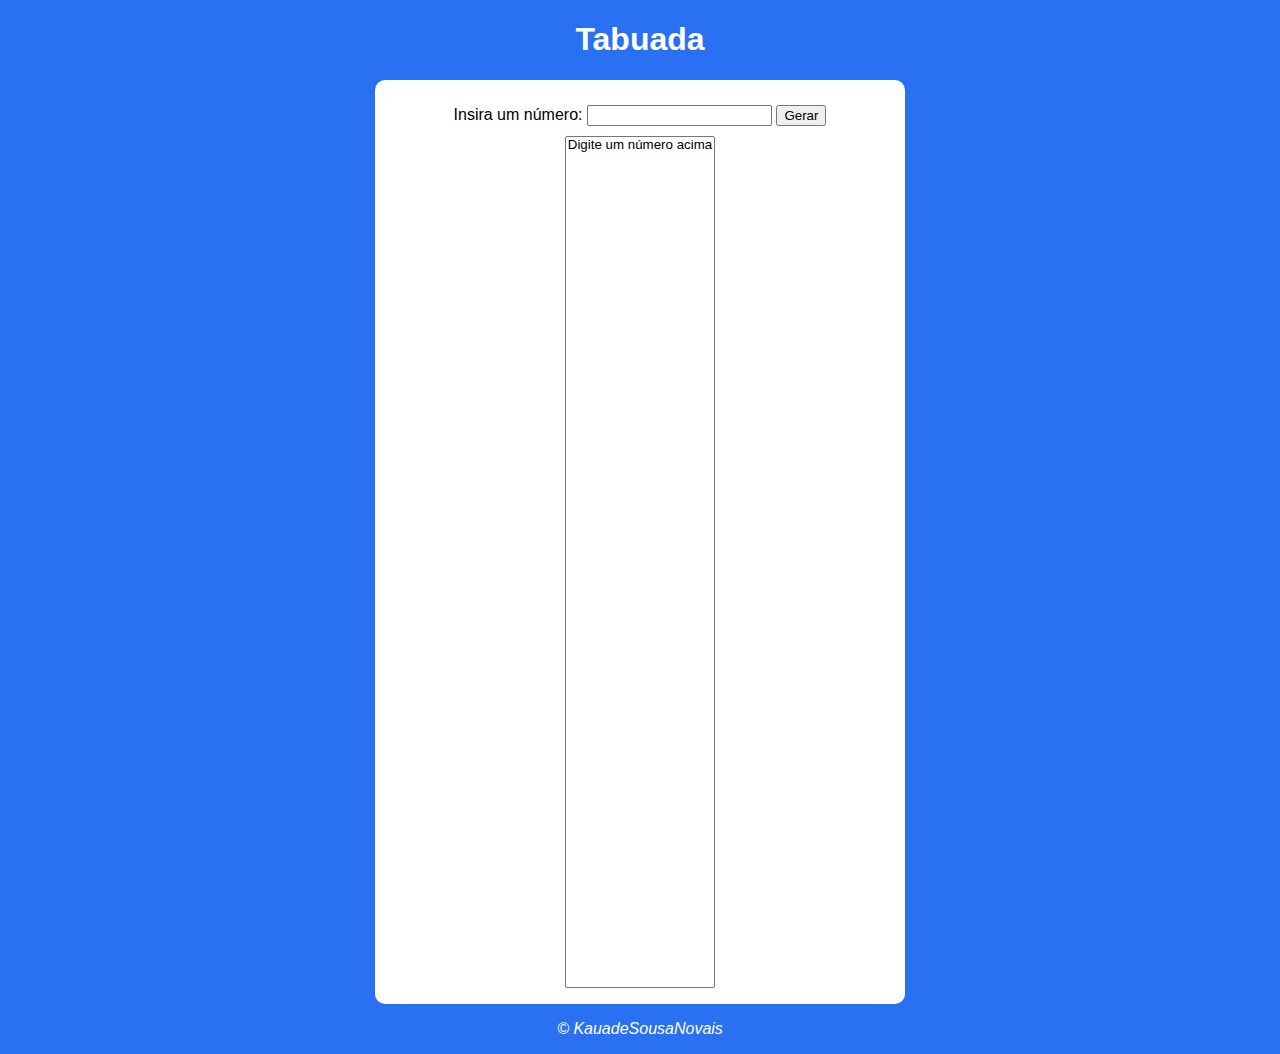
<file: index.html>
<!DOCTYPE html>
<html lang="pt-br">
<head>
    <meta charset="UTF-8">
    <meta name="viewport" content="width=device-width, initial-scale=1.0">
    <title>Tabuada</title>
    <link rel="stylesheet" href="style.css">
</head>
<body>
    <header>
        <h1>Tabuada</h1>
    </header>
    <section>
        <div id="inp">
            Insira um número:
            <input type="number" name="txtn" id="txtn">
            <input type="button" value="Gerar" onclick="gerar()">
        </div>
        <div id="res">
            <select name="tab" id="tab" size="50">
                <option>Digite um número acima</option>
            </select>
        </div>
    </section>
    <footer>
        <p>&copy; KauadeSousaNovais</p>
    </footer>
    <script src="script.js"></script>
</body>
</html>
</file>
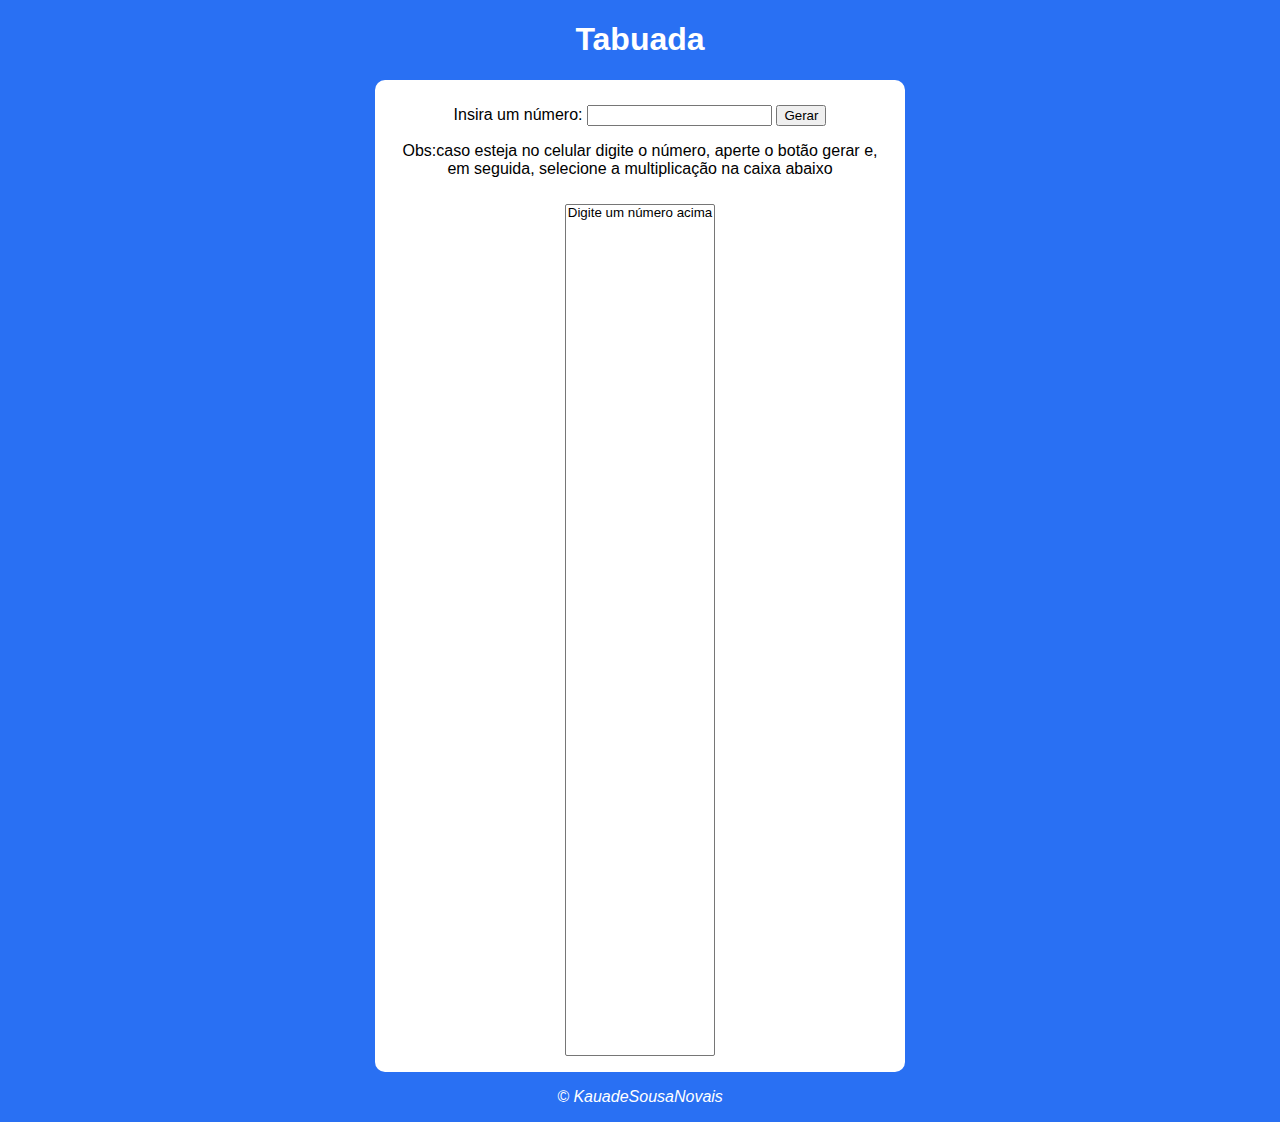
<file: docs/index.html>
<!DOCTYPE html>
<html lang="pt-br">
<head>
    <meta charset="UTF-8">
    <meta name="viewport" content="width=device-width, initial-scale=1.0">
    <title>Tabuada</title>
    <link rel="stylesheet" href="style.css">
</head>
<body>
    <header>
        <h1>Tabuada</h1>
    </header>
    <section>
        <div id="inp">
            Insira um número:
            <input type="number" name="txtn" id="txtn">
            <input type="button" value="Gerar" onclick="gerar()">
            <br>
            <p>Obs:caso esteja no celular digite o número, aperte o botão gerar e, em seguida, selecione a multiplicação na caixa abaixo</p>
        </div>
        <div id="res">
            <select name="tab" id="tab" size="50">
                <option>Digite um número acima</option>
            </select>
        </div>
    </section>
    <footer>
        <p>&copy; KauadeSousaNovais</p>
    </footer>
    <script src="script.js"></script>
</body>
</html>
</file>
<file: style.css>
body{
    font:normal 16px Arial;
    background-color: rgb(41, 112, 243);
}
header{
    color: white;
    text-align: center;
}
section{
    background: white;
    border-radius: 10px;
    padding: 15px;
    width: 500px;
    margin: auto;
}
div{
    text-align: center;
}
div#inp{
    padding: 10px;
}
footer{
    color: white;
    text-align: center;
    font-style: italic;
}
</file>
<file: docs/style.css>
body{
    font:normal 16px Arial;
    background-color: rgb(41, 112, 243);
}
header{
    color: white;
    text-align: center;
}
section{
    background: white;
    border-radius: 10px;
    padding: 15px;
    width: 500px;
    margin: auto;
}
div{
    text-align: center;
}
div#inp{
    padding: 10px;
}
footer{
    color: white;
    text-align: center;
    font-style: italic;
}
</file>
